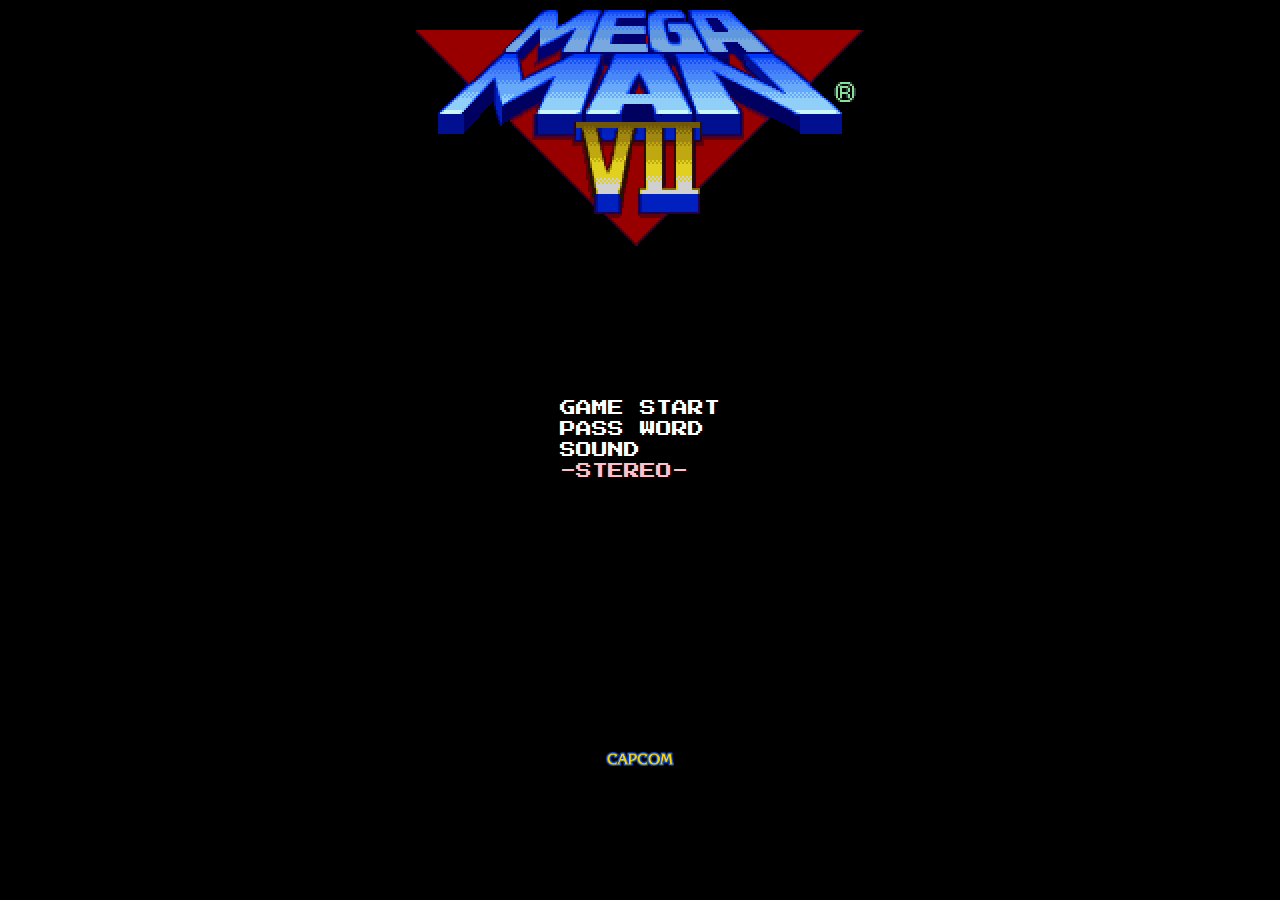
<file: mega man VII/index.html>
<!DOCTYPE html>
<html lang="en">

<head>
    <meta charset="UTF-8">
    <meta http-equiv="X-UA-Compatible" content="IE=edge">
    <meta name="viewport" content="width=device-width, initial-scale=1.0">
    <link rel="stylesheet" href="src/css/style.css">
    <title>Mega Man VII</title>
</head>

<body>
    <main class="container">
        <section class="brand">
            <img src="src/img/logo.gif" alt="Logo Mega Man VII">
        </section>
        <section class="main-menu" alt="Main Menu">
            <ul class="menu">
                <li><a href="">game start</a></li>
                <li><a href="">pass word</a></li>
                <li><a href="">sound</a></li>
                <li class="rosa">-stereo-</li>
            </ul>
        </section>
        <section class="footer">
            <img src="src/img/capcom_logo.png" alt="capcom logo">
        </section>

    </main>

</body>

</html>
</file>
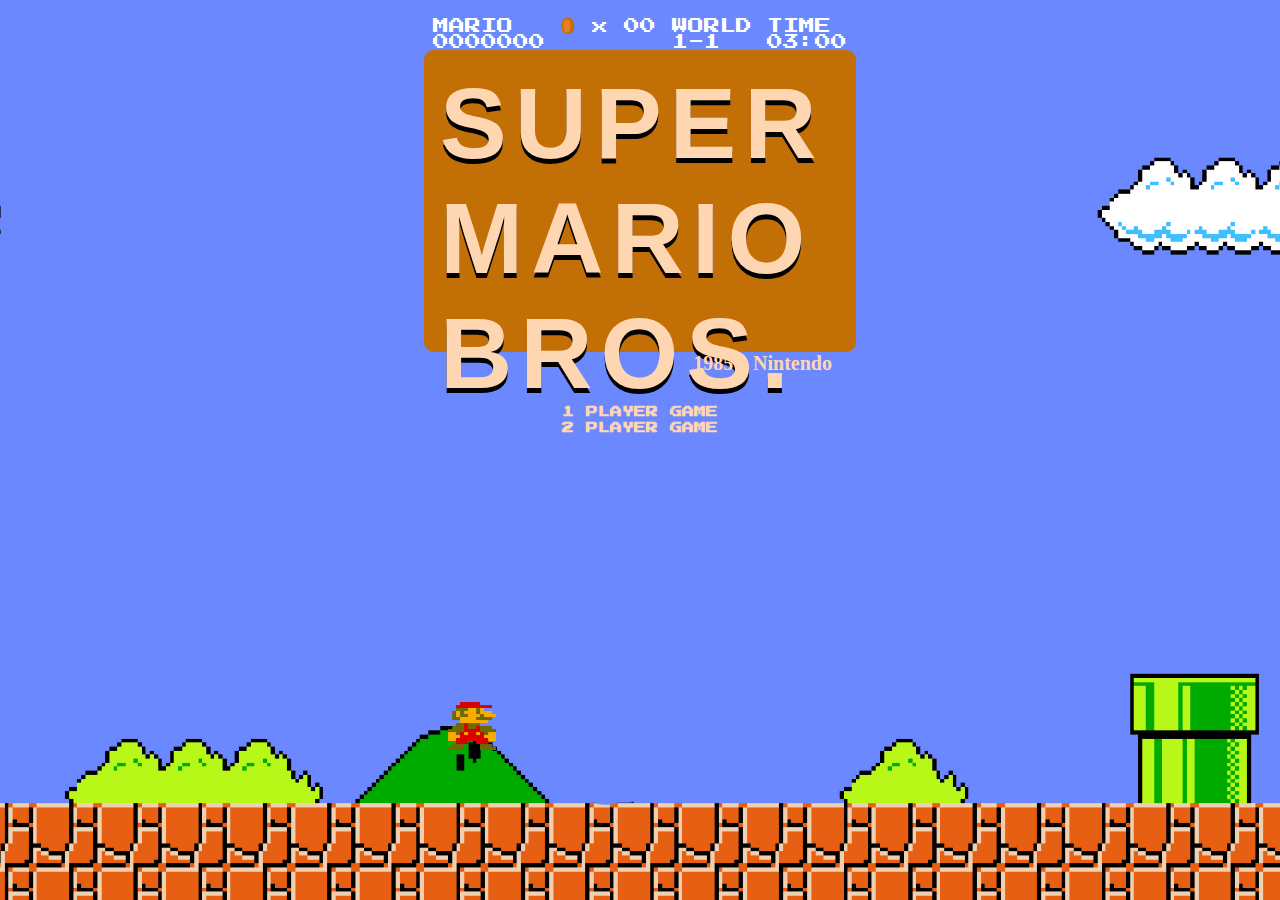
<file: super mario bros/index.html>
<!DOCTYPE html>
<html lang="en">

<head>
  <meta charset="UTF-8" />
  <meta http-equiv="X-UA-Compatible" content="IE=edge" />
  <meta name="viewport" content="width=device-width, initial-scale=1.0" />
  <link href="http://fonts.cdnfonts.com/css/super-mario-bros-alphabet" rel="stylesheet" />
  <!-- font -->
  <link rel="preconnect" href="https://fonts.googleapis.com">
  <link rel="preconnect" href="https://fonts.gstatic.com" crossorigin>
  <link href="https://fonts.googleapis.com/css2?family=Press+Start+2P&display=swap" rel="stylesheet">
  <link rel="stylesheet" href="src/css/style.css" />
  <title>Mario Bros Start Screen</title>
</head>

<body>
  <audio autoplay loop>
    <source src="src/media/mario-bros-theme.mp3" type="audio/mpeg" />
  </audio>
  <div class="scenario">
    <br>

    <div class="score">
      <div id="score-player">
        <p>mario</p>
        <p>0000000</p>

      </div>
      <div id="coin">
        <div id="coin-icon"></div>
        <svg xmlns="http://www.w3.org/2000/svg" x="0px" y="0px" width="16" height="16" viewBox="0 0 172 172"
          style=" fill:#000000;">
          <g fill="none" fill-rule="nonzero" stroke="none" stroke-width="1" stroke-linecap="butt"
            stroke-linejoin="miter" stroke-miterlimit="10" stroke-dasharray="" stroke-dashoffset="0" font-family="none"
            font-weight="none" font-size="none" text-anchor="none" style="mix-blend-mode: normal">
            <path d="M0,172v-172h172v172z" fill="none"></path>
            <g>
              <path
                d="M97.82609,0h-23.65217c-31.02278,0 -56.17391,38.50428 -56.17391,86c0,47.49572 25.15113,86 56.17391,86h23.65217c31.02278,0 35.47826,-38.50428 35.47826,-86c0,-47.49572 -4.45548,-86 -35.47826,-86z"
                fill="#c26f05"></path>
              <ellipse cx="25.08824" cy="29" transform="scale(2.95652,2.96552)" rx="19" ry="29" fill="#c26f05">
              </ellipse>
              <ellipse cx="25.08824" cy="29" transform="scale(2.95652,2.96552)" rx="14" ry="24" fill="#e67e22">
              </ellipse>
              <path
                d="M130.34783,86c0,-47.49572 -25.15113,-86 -56.17391,-86h23.65217c31.02278,0 56.17391,38.50428 56.17391,86c0,47.49572 -25.15113,86 -56.17391,86h-23.65217c31.02278,0 56.17391,-38.50428 56.17391,-86z"
                fill="#c26f05"></path>
              <path
                d="M108.372,154.2069h23.65217c-9.4727,11.15034 -21.32539,17.7931 -34.19809,17.7931h-23.65217c12.8727,0 24.72539,-6.64276 34.19809,-17.7931z"
                fill="#c26f05"></path>
              <path
                d="M152.79078,103.7931c-1.47826,10.76483 -4.27513,20.78531 -8.11565,29.65517h-23.65217c3.84052,-8.86986 6.63739,-18.89034 8.11565,-29.65517z"
                fill="#c26f05"></path>
              <path
                d="M144.67217,38.55172c3.84052,8.86986 6.63739,18.89034 8.11565,29.65517h-23.65217c-1.47826,-10.76483 -4.27513,-20.78531 -8.11565,-29.65517z"
                fill="#c26f05"></path>
              <path
                d="M108.372,17.7931c-9.4727,-11.15034 -21.32539,-17.7931 -34.19809,-17.7931h23.65217c12.8727,0 24.72539,6.64276 34.19809,17.7931z"
                fill="#c26f05"></path>
            </g>
          </g>
        </svg>
        x
        <span>00</span>

      </div>
      <div id="score-player">
        <p>world</p>
        <p>1-1</p>

      </div>
      <div id="score-player">
        <p>time</p>
        <p>03:00</p>

      </div>

    </div>
    <div class="mario-logo">
      <h1>SUPER MARIO BROS.</h1>
    </div>
    <div id="copyright">
      1985&copy; Nintendo

    </div>
    <div class="press_start">
      <ul>
        <li><a href="">1 Player Game</a></li>
        <li><a href="">2 Player Game</a></li>
      </ul>
    </div>
    <div class="mario">
      <img id="mario-char" src="src/img/mario.png" />
    </div>
  </div>
</body>

</html>
</file>
<file: mega man VII/src/css/style.css>
@import url('https://fonts.googleapis.com/css2?family=Press+Start+2P&display=swap');
*{
    margin:0px;
    padding:0px;
}
body{
    background-color: black;
}
main.container{
    display:flex;
    flex-direction: column;
    height: 100vh;
    background-color: black;
    font-family: 'Press Start 2P', cursive;
    text-transform: uppercase;
    align-items:center;
    justify-content:space-between;
}
.brand img{
    padding-top: 10px;
}
 ul.menu{
    display:flex;
    flex-direction: column;
    justify-content:space-between;
    height:80px;
    padding-top: 15px;

}

.main-menu li{
    list-style:none;
    
    align-items:center;
  

}
.main-menu li a{
    text-decoration: none;
    color:white;
    
}
.main-menu li:hover{
    list-style-image: url(../img/red-icon.png);
}
 .main-menu ul li.rosa{
    color:pink;
    list-style:none;
}
 .main-menu ul li.rosa:hover{
    color:pink;
    list-style:none;
}


.footer{
    display:flex;
    flex-direction: column;
    justify-content:center;
    align-items:center;
    
}
.footer img{
  width:auto;
  height:5%;
  bottom:0;
  
}
</file>
<file: super mario bros/src/css/style.css>
/* reset */
* {
  margin: 0px;
  padding: 0px;
}
body{
  height: 100vh;
}
/* reset end */
/* scenario */
.scenario {
  background-image: url("../img/background.png");
  height: 100vh;
  background-size: cover;
  background-position: bottom;
  background-repeat: no-repeat;

  max-width: 100%;
}
/* scenario end */

/* mario bros logo */
.mario-logo {
  background-color: #c26f05;
  width: 25rem;
  height: 30vh;
  
 margin: 0px auto;
  align-items: center;
  padding: 1rem;
  border-radius: 10px;
}
.mario-logo >h1{
  font-family: "Super Mario Bros Alphabet", sans-serif;
  color: #ffd6b2;
  font-weight: bold;
  font-size: 100px;
  letter-spacing:0.5rem;
text-shadow: 0px 5px 0px rgba(0, 0, 0, 1);
/* mario bros logo end */
}
#copyright{
   

  position:absolute;
  right:35%;
  color: #ffd6b2;
  font-weight: 900;
  font-size: 20px;  

}

/* mario */
img#mario-char{
  position: absolute;
  top: 78%;
  left: 35%;
  width: 3rem;
  height: 3rem;
  
  background-size: contain;
  background-repeat: no-repeat;
  
}
/* mario fim */
/* score */
.score{
  font-family: 'Press Start 2P', cursive;
  display: flex;
  justify-content:space-around;
  color:white;
  padding:0px 425px;
}
#score-player{
  text-transform: uppercase;
}
#coin-icon{
  font-size: 1.5rem;
  font-weight: #020101;
}	
/* score ends */
/* press start */
.press_start{
  position:relative;
  text-align: center;
  font-family: 'Press Start 2P', cursive;
  color: #ffd6b2;
  margin-top: 50px;;
 
}
.press_start > ul >li>a{
  font-size: 0.75rem;
  font-weight: bold;
  text-transform: uppercase;
  list-style: none;
  margin: 0px;
  text-decoration: none;
  padding: 0px;
  color: #ffd6b2;
}
.press_start > ul >li>a:hover{
  font-size: 0.75rem;
  font-weight: bold;
  text-transform: uppercase;
  list-style: none;
  margin: 0px;
  text-decoration: none;
  padding: 0px;
  list-style-image: url(../img/mario-icon.png);
  
}

.press_start > ul >li>a:hover::before{
content: url('../img/mushroom-icon.png');
  display: inline-block;
  width: 1rem;
  height: 1rem;
  margin-right: 0.5rem;
}
  


/* press start fim */
</file>
